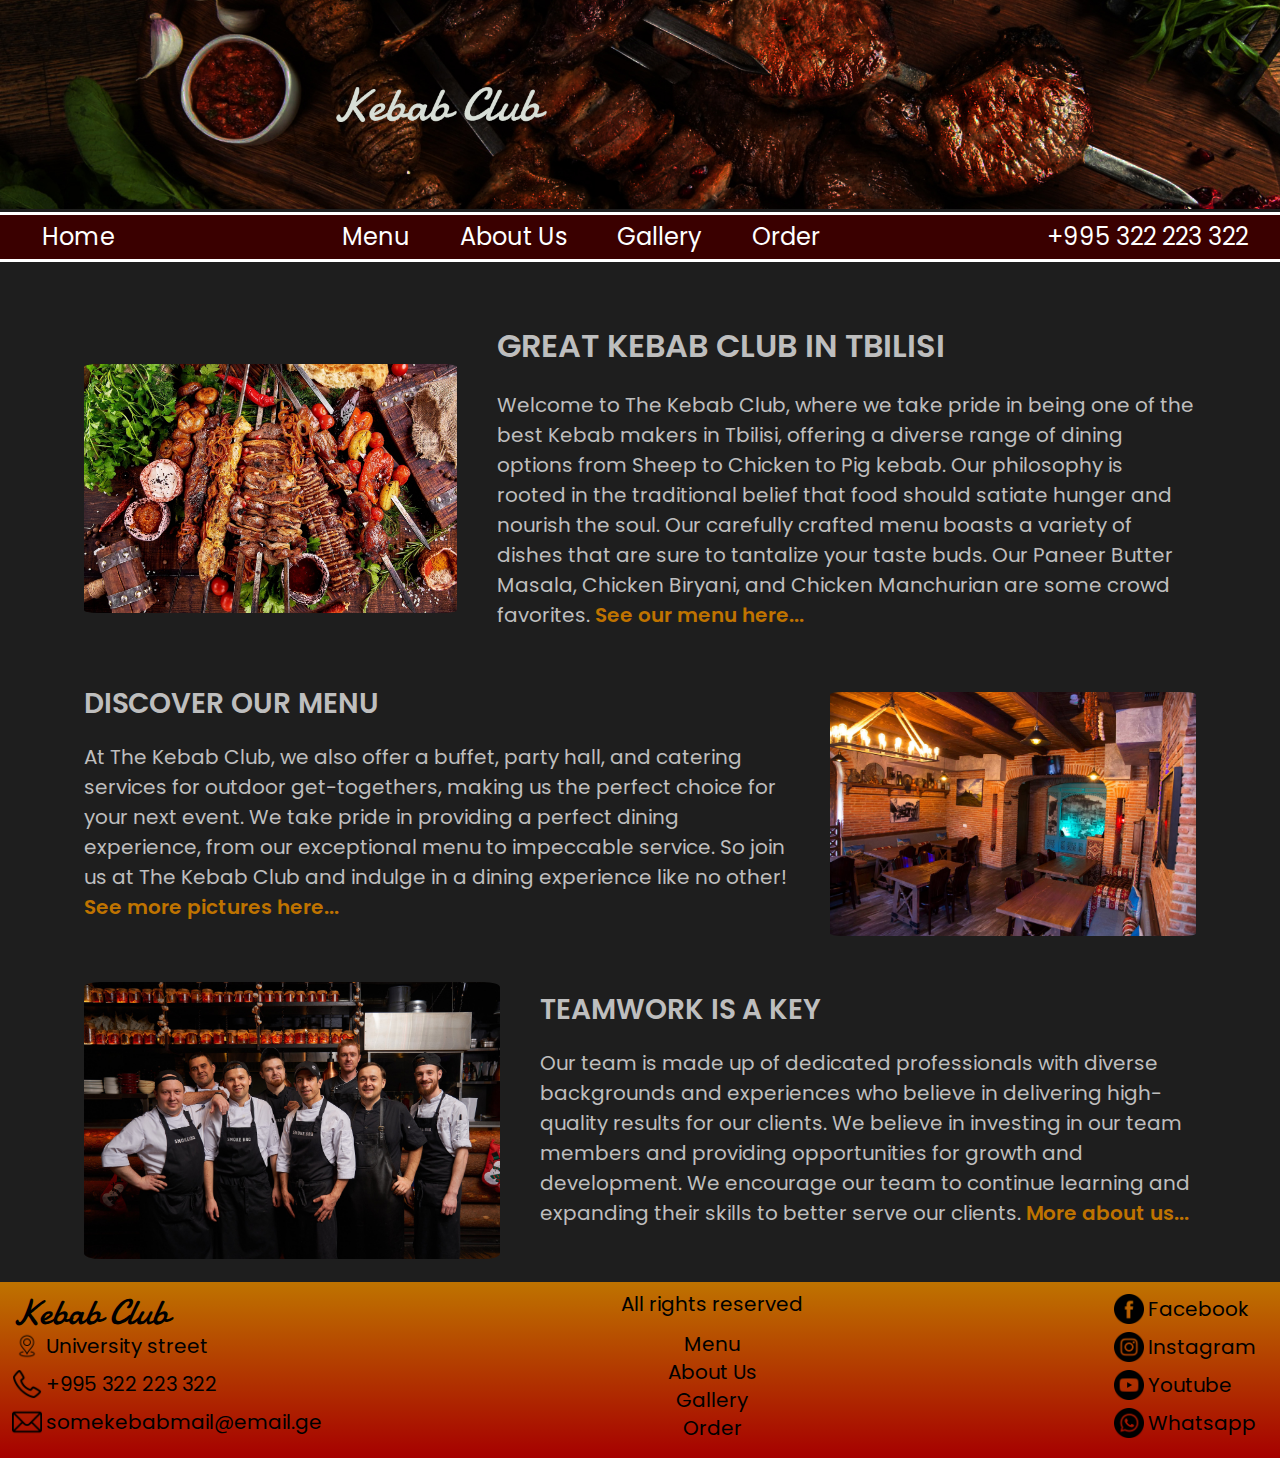
<file: index.html>
<!DOCTYPE html>
<html lang="en">

<head>
	<meta charset="UTF-8">
	<meta http-equiv="X-UA-Compatible" content="IE=edge">
	<meta name="viewport" content="width=device-width, initial-scale=1.0">
	<meta name="keyword" content="Kebab Club, kebab, food, meat food">
	<meta name="description" content="Main page of kebab club">
	<meta name="author" content="Anri Akopiani">
	<link rel="stylesheet" href="styles/index.css">
	<link rel="shortcut icon" href="img/favicon.ico" type="image/x-icon">
	<title>Kebab Club</title>
</head>

<body>

	<header class="header">
		<img class="header__image" src="img/kebab_background.jpg" alt="kebab background">
		<div class="placeHolder" id="placeHolder">

		</div>
		<nav class="navigation" id="navigation">
			<div class="navigation__list">
				<a href="index.html">Home</a>
			</div>
			<div class="navigation__list">
				<a href="menu.html"> Menu </a>
				<a href="about.html"> About Us </a>
				<a href="gallery.html"> Gallery </a>
				<a href="order.html"> Order </a>
			</div>


			<div class="navigation__list">
				<a href="tel:+995322223322">+995 322 223 322 </a>

			</div>
		</nav>
	</header>


	<main class="index-main">

		<article class="index-main__article">
			<div class="index-main__article__image">
				<img src="img/kebab_2.jpg" alt="kebab image">
			</div>
			<div class="index-main__article__text">
				<h1>GREAT KEBAB CLUB IN TBILISI</h1>
				<p>
					Welcome to The Kebab Club, where we take pride in being one of the best Kebab makers in Tbilisi,
					offering a diverse range of dining options from Sheep to Chicken to Pig kebab. Our philosophy is
					rooted in the traditional belief that food should satiate hunger and nourish the soul. Our
					carefully
					crafted menu boasts a variety of dishes that are sure to tantalize your taste buds. Our Paneer
					Butter Masala, Chicken Biryani, and Chicken Manchurian are some crowd favorites. <span><a class="inline-link" href="menu.html"> See our menu here...</a></span>
				</p>
			</div>

		</article>

		<article class="index-main__article">
			<div class="index-main__article__text">
				<h2>DISCOVER OUR MENU</h2>
				<p>At The Kebab Club, we also offer a buffet, party hall, and catering services for outdoor
					get-togethers, making us the perfect choice for your next event. We take pride in providing a
					perfect dining experience, from our exceptional menu to impeccable service. So join us at The
					Kebab
					Club and indulge in a dining experience like no other! <span><a href="gallery.html"
						class="inline-link">See more pictures here...</a></span>
				</p>
			</div>
			<div class="index-main__article__image">
				<img src="img/restaurant_2.jpg" alt="restaurant image">
			</div>
		</article>

		<article class="index-main__article">
			<div class="index-main__article__image">
				<img src="img/team.jpg" alt="restaurant team photo">
			</div>

			<div class="index-main__article__text">
				<h2>TEAMWORK IS A KEY</h2>
				<p>Our team is made up of dedicated professionals with diverse backgrounds and experiences who
					believe
					in delivering high-quality results for our clients. We believe in investing in our team members
					and
					providing opportunities for growth and development. We encourage our team to continue learning
					and
					expanding their skills to better serve our clients.
					<span><a href="about.html"
						class="inline-link">More about us...</a></span>
			</div>
		</article>
		</div>
	</main>
	<footer class="footer">
		<div class="footer__wrap1">
			<div class="footer__logo">
				Kebab Club
			</div>
			<a href="https://maps.app.goo.gl/VH3PdunoboBrHQHM9">
				<img src="img/location.png" alt="location image">
				<p>University street</p>
			</a>
			<a href="tel:+995322223322">
				<img src="img/phone-call.png" alt="phone call">
				<p>+995 322 223 322</p>
			</a>
			<a href="mailto:@somekebabmail@email.ge">
				<img src="img/mail.png" alt="mail icon">
				<p>somekebabmail@email.ge</p>
			</a>
		</div>
		<div class="footer__wrap2">
			<p class="footer__text">All rights reserved</p>
			<a href="menu.html"> Menu </a>
			<a href="about.html"> About Us </a>
			<a href="gallery.html"> Gallery </a>
			<a href="order.html"> Order </a>

		</div>
		<div class="footer__wrap3">
			<a href="#">
				<img src="img/facebook.png" alt="facebook image">
				<p>Facebook</p>
			</a>
			<a href="#">
				<img src="img/instagram.png" alt="instagram image">
				<p>Instagram</p>
			</a>
			<a href="#">
				<img src="img/youtube.png" alt="youtube image">
				<p>Youtube</p>
			</a>
			<a href="#">
				<img src="img/whatsapp.png" alt="whatsapp image">
				<p>Whatsapp</p>
			</a>
		</div>

		</div>

	</footer>
	<script src="js/navigation.js"></script>
</body>

</html>
</file>
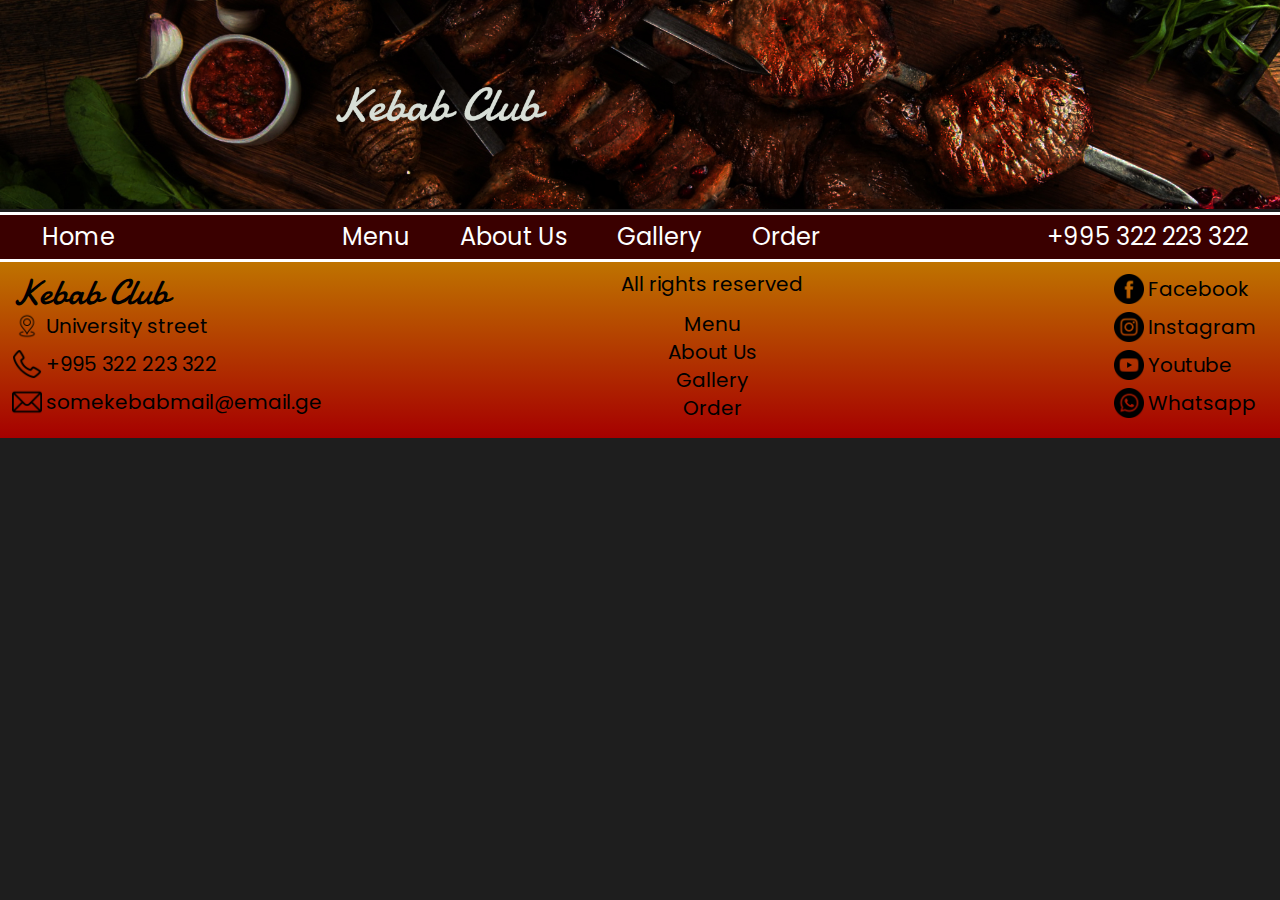
<file: about.html>
<!DOCTYPE html>
<html lang="en">

<head>
	<meta charset="UTF-8">
	<meta http-equiv="X-UA-Compatible" content="IE=edge">
	<meta name="viewport" content="width=device-width, initial-scale=1.0">
	<meta name="keyword" content="Kebab Club, kebab, food, meat food">
	<meta name="description" content="Main page of kebab club">
	<meta name="author" content="Anri Akopiani">
	<link rel="stylesheet" href="styles/index.css">
	<link rel="shortcut icon" href="img/favicon.ico" type="image/x-icon">
	<title>Kebab Club</title>
</head>

<body>

	<header class="header">
		<img class="header__image" src="img/kebab_background.jpg" alt="kebab background">
		<div class="placeHolder" id="placeHolder">

		</div>
		<nav class="navigation" id="navigation">
			<div class="navigation__list">
				<a href="index.html">Home</a>
			</div>
			<div class="navigation__list">
				<a href="menu.html"> Menu </a>
				<a href="about.html"> About Us </a>
				<a href="gallery.html"> Gallery </a>
				<a href="order.html"> Order </a>
			</div>
	
	
			<div class="navigation__list">
				<a href="tel:+995322223322">+995 322 223 322 </a>
	
			</div>
		</nav>
	</header>
	<footer class="footer">
		<div class="footer__wrap1">
			<div class="footer__logo">
				Kebab Club
			</div>
			<a href="https://maps.app.goo.gl/VH3PdunoboBrHQHM9">
				<img src="img/location.png" alt="location image">
				<p>University street</p>
			</a>
			<a href="tel:+995322223322">
				<img src="img/phone-call.png" alt="phone call">
				<p>+995 322 223 322</p>
			</a>
			<a href="mailto:@somekebabmail@email.ge">
				<img src="img/mail.png" alt="mail icon">
				<p>somekebabmail@email.ge</p>
			</a>
		</div>
		<div class="footer__wrap2">
			<p class="footer__text">All rights reserved</p>
			<a href="menu.html"> Menu </a>
			<a href="about.html"> About Us </a>

			<a href="gallery.html"> Gallery </a>
			<a href="order.html"> Order </a>

		</div>
		<div class="footer__wrap3">
			<a href="#">
				<img src="img/facebook.png" alt="facebook image">
				<p>Facebook</p>
			</a>
			<a href="#">
				<img src="img/instagram.png" alt="instagram image">
				<p>Instagram</p>
			</a>
			<a href="#">
				<img src="img/youtube.png" alt="youtube image">
				<p>Youtube</p>
			</a>
			<a href="#">
				<img src="img/whatsapp.png" alt="whatsapp image">
				<p>Whatsapp</p>
			</a>
		</div>

		</div>

	</footer>
	<script src="js/navigation.js"></script>
</body>

</html>
</file>
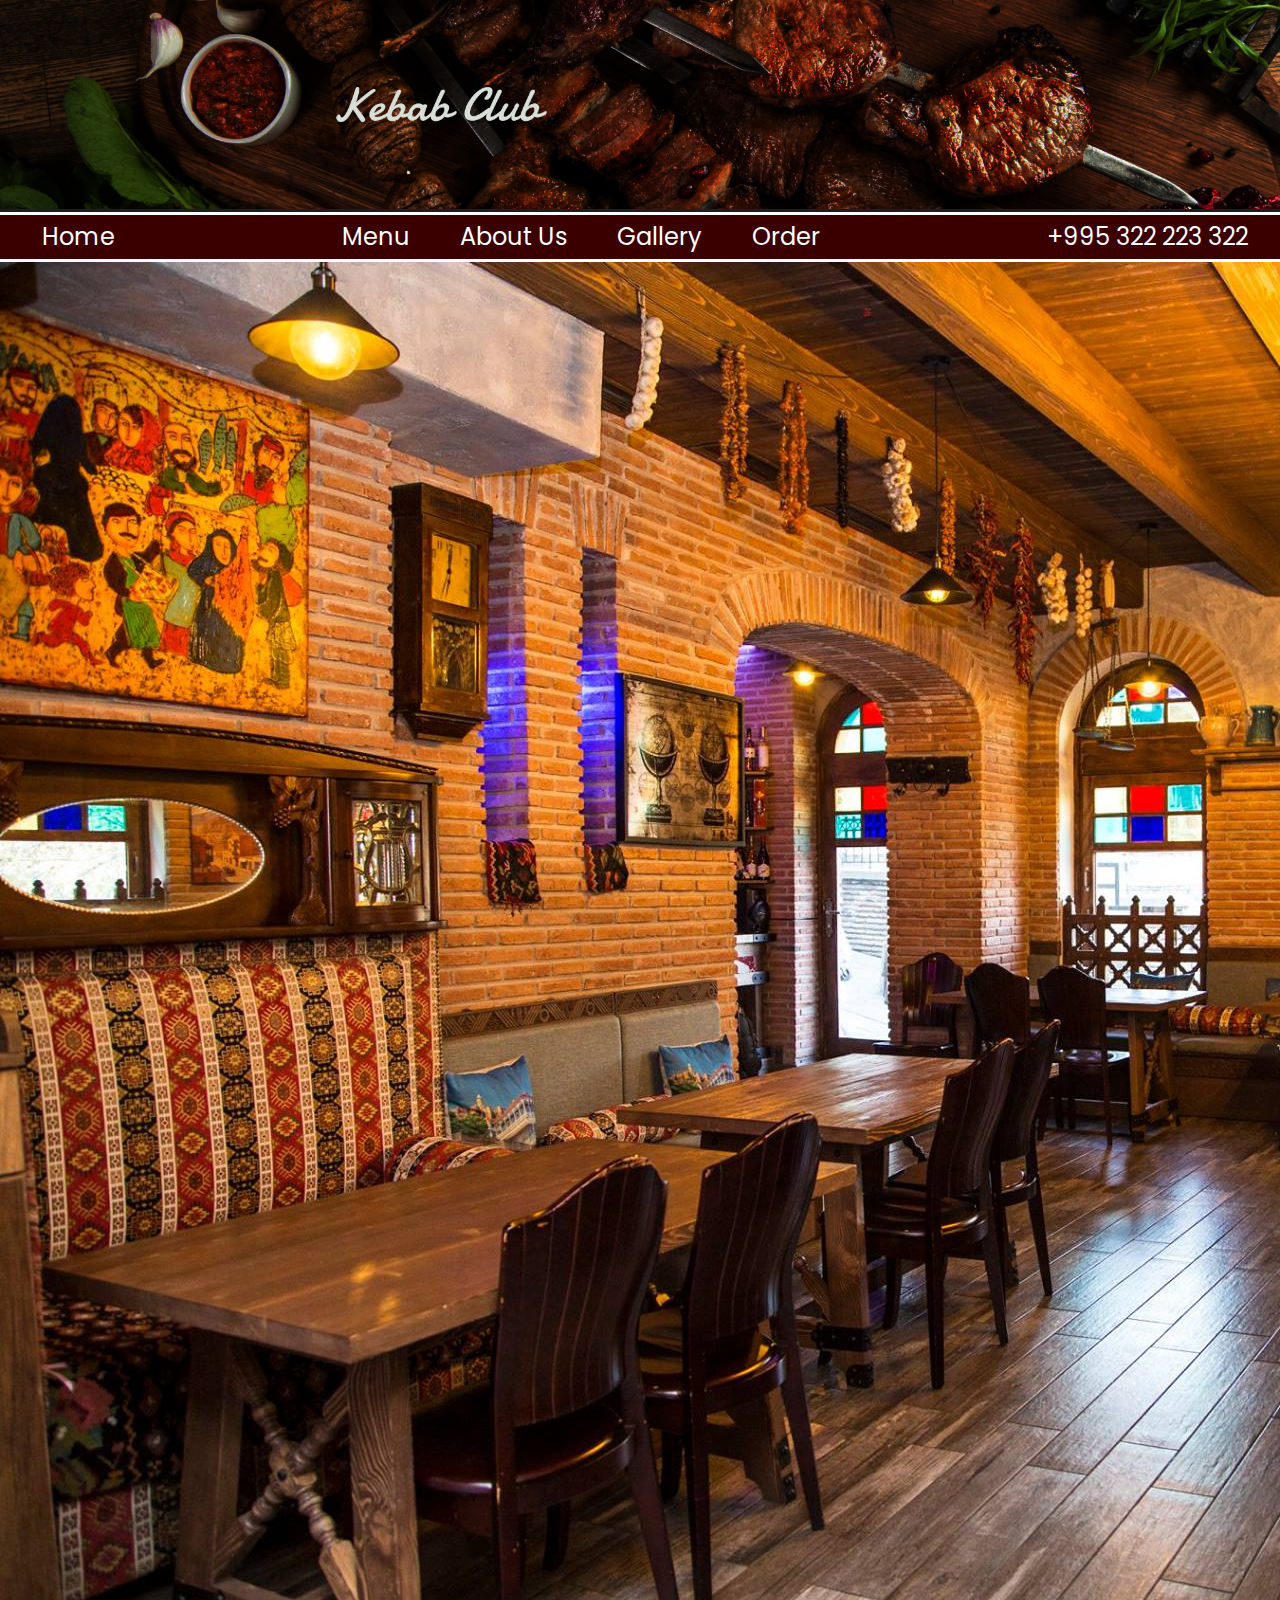
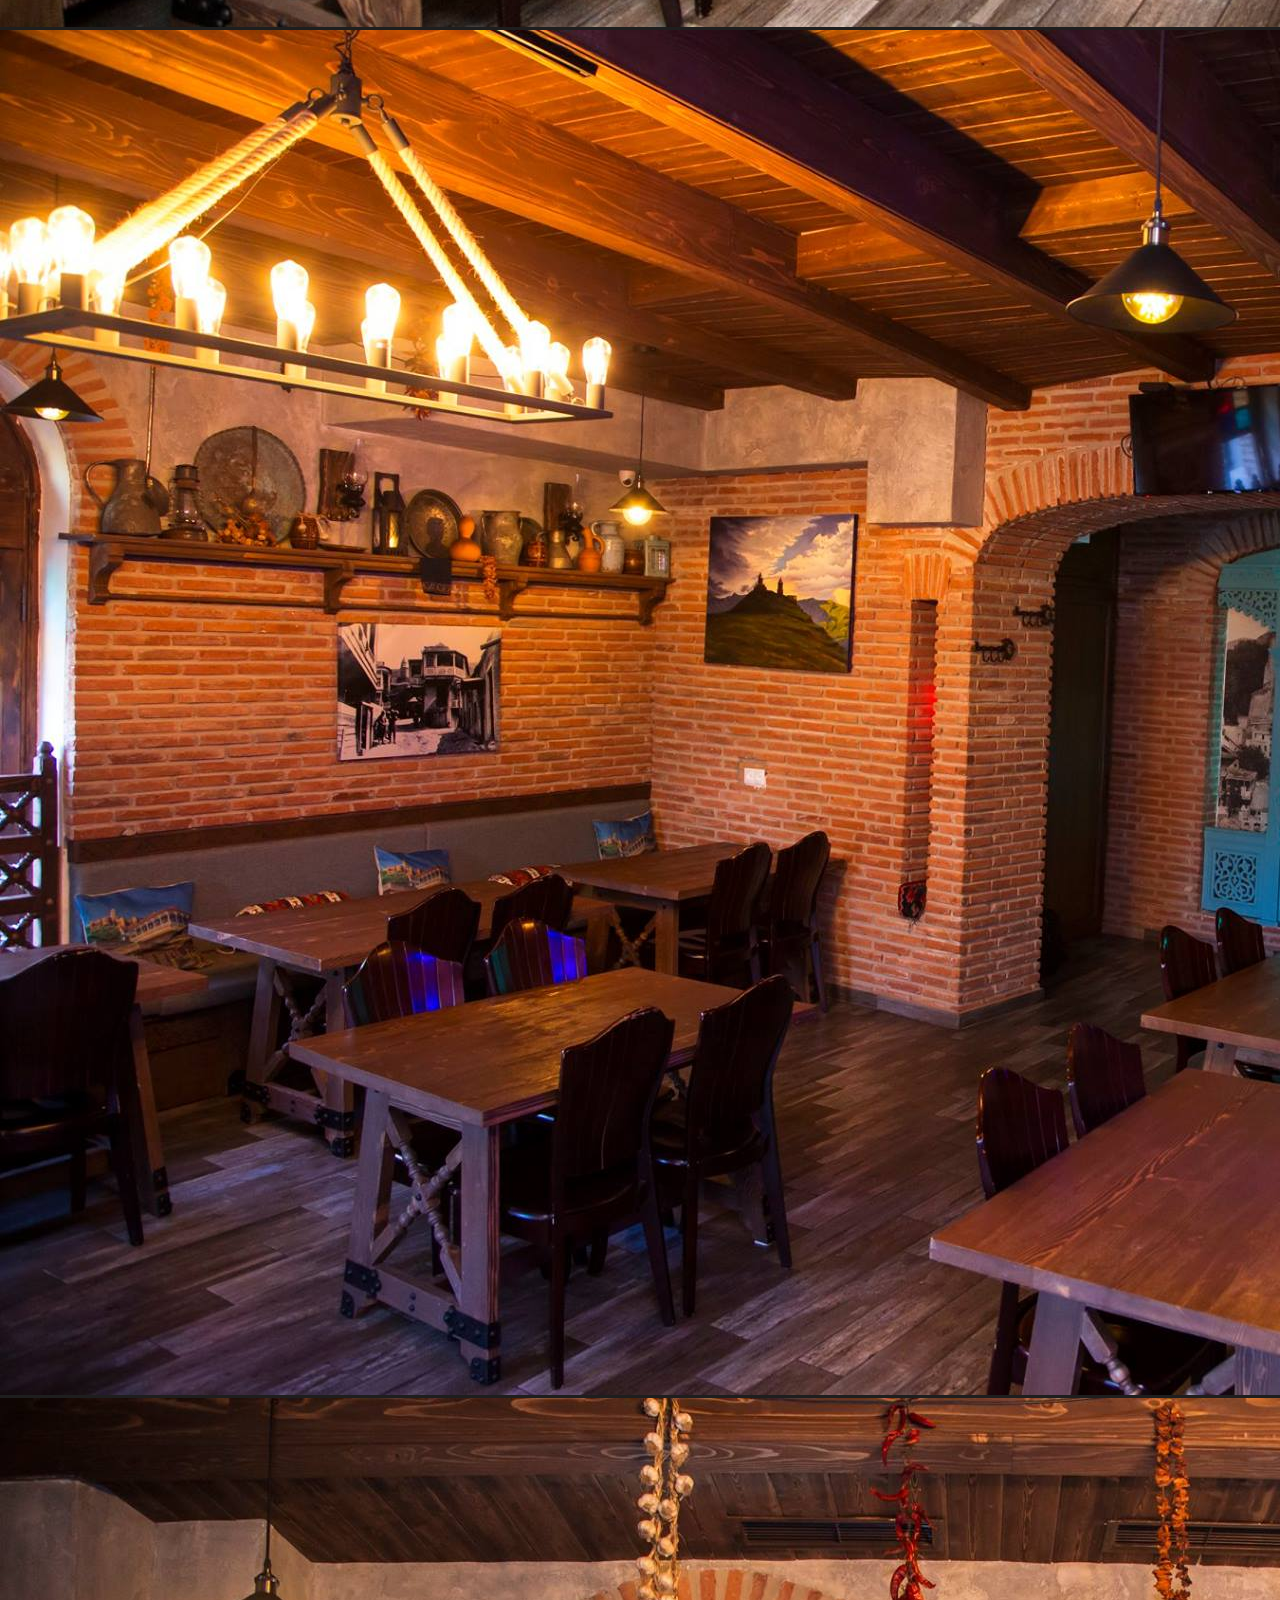
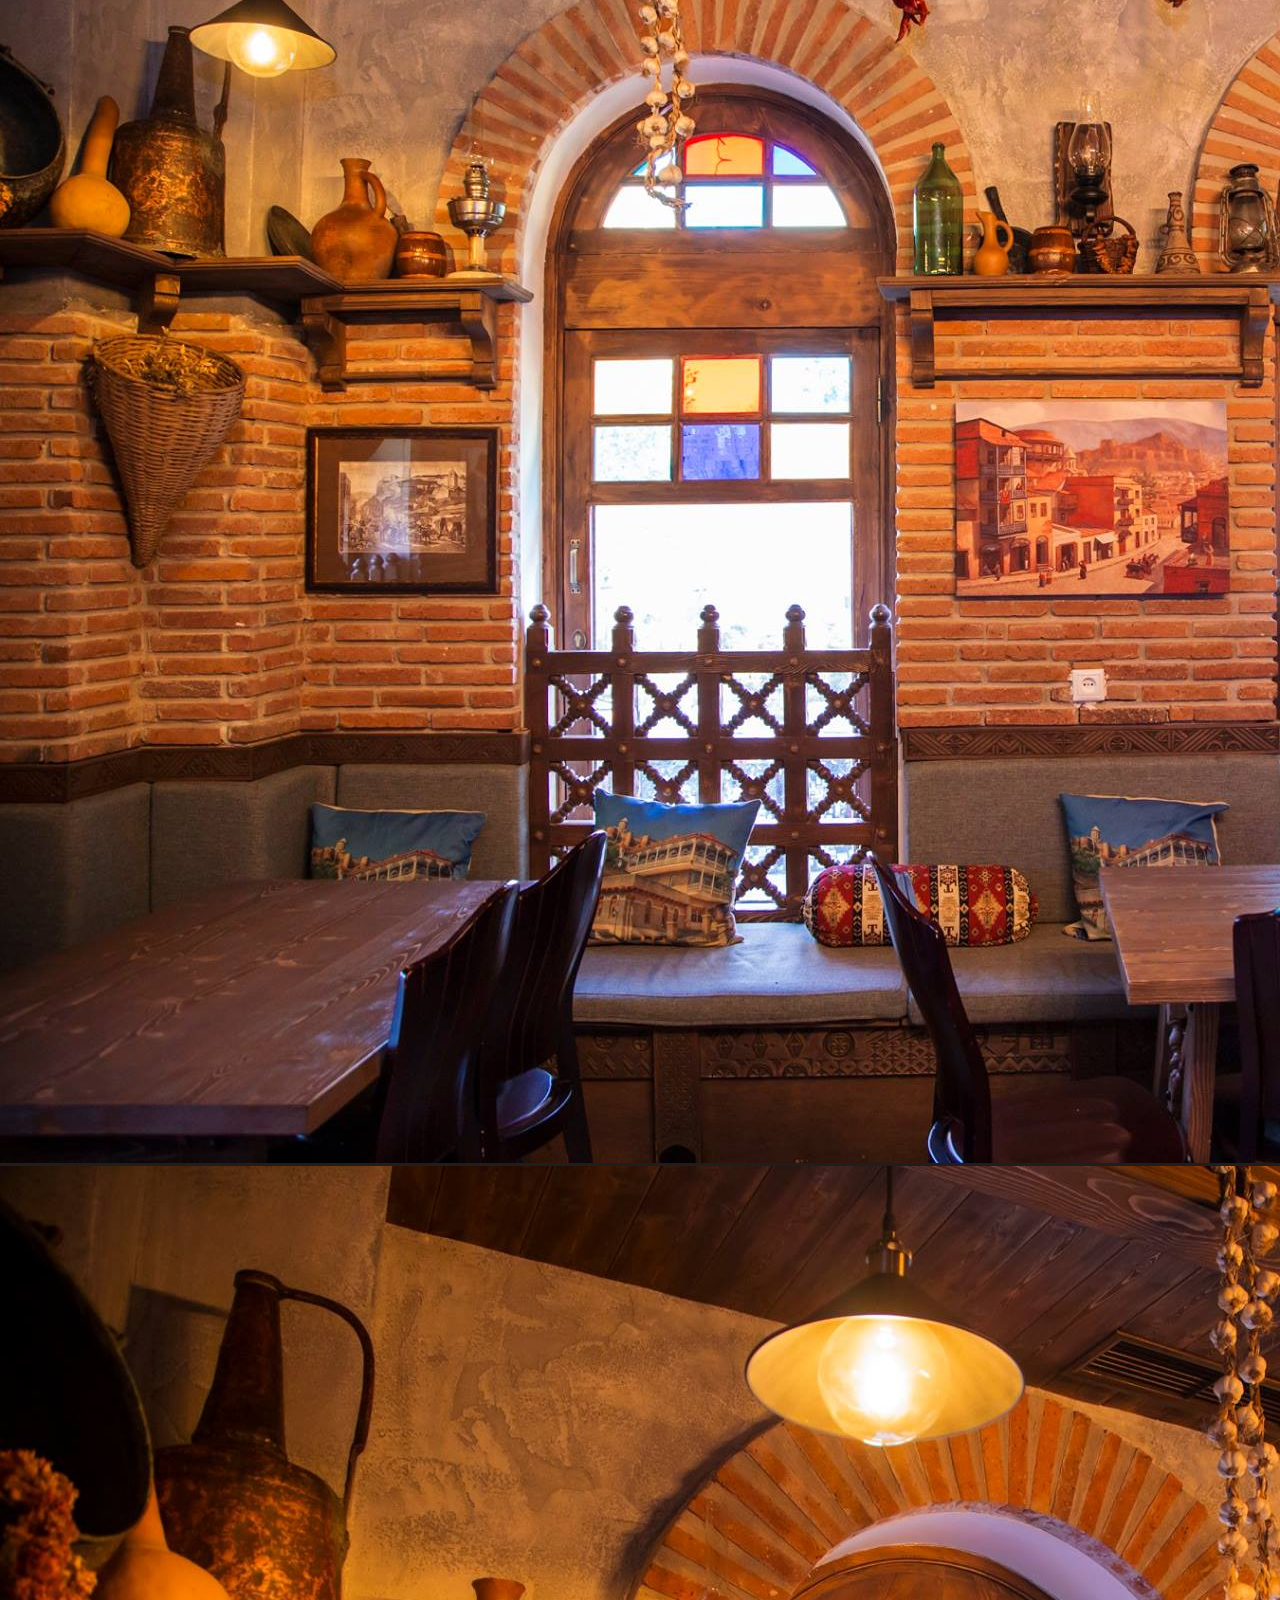
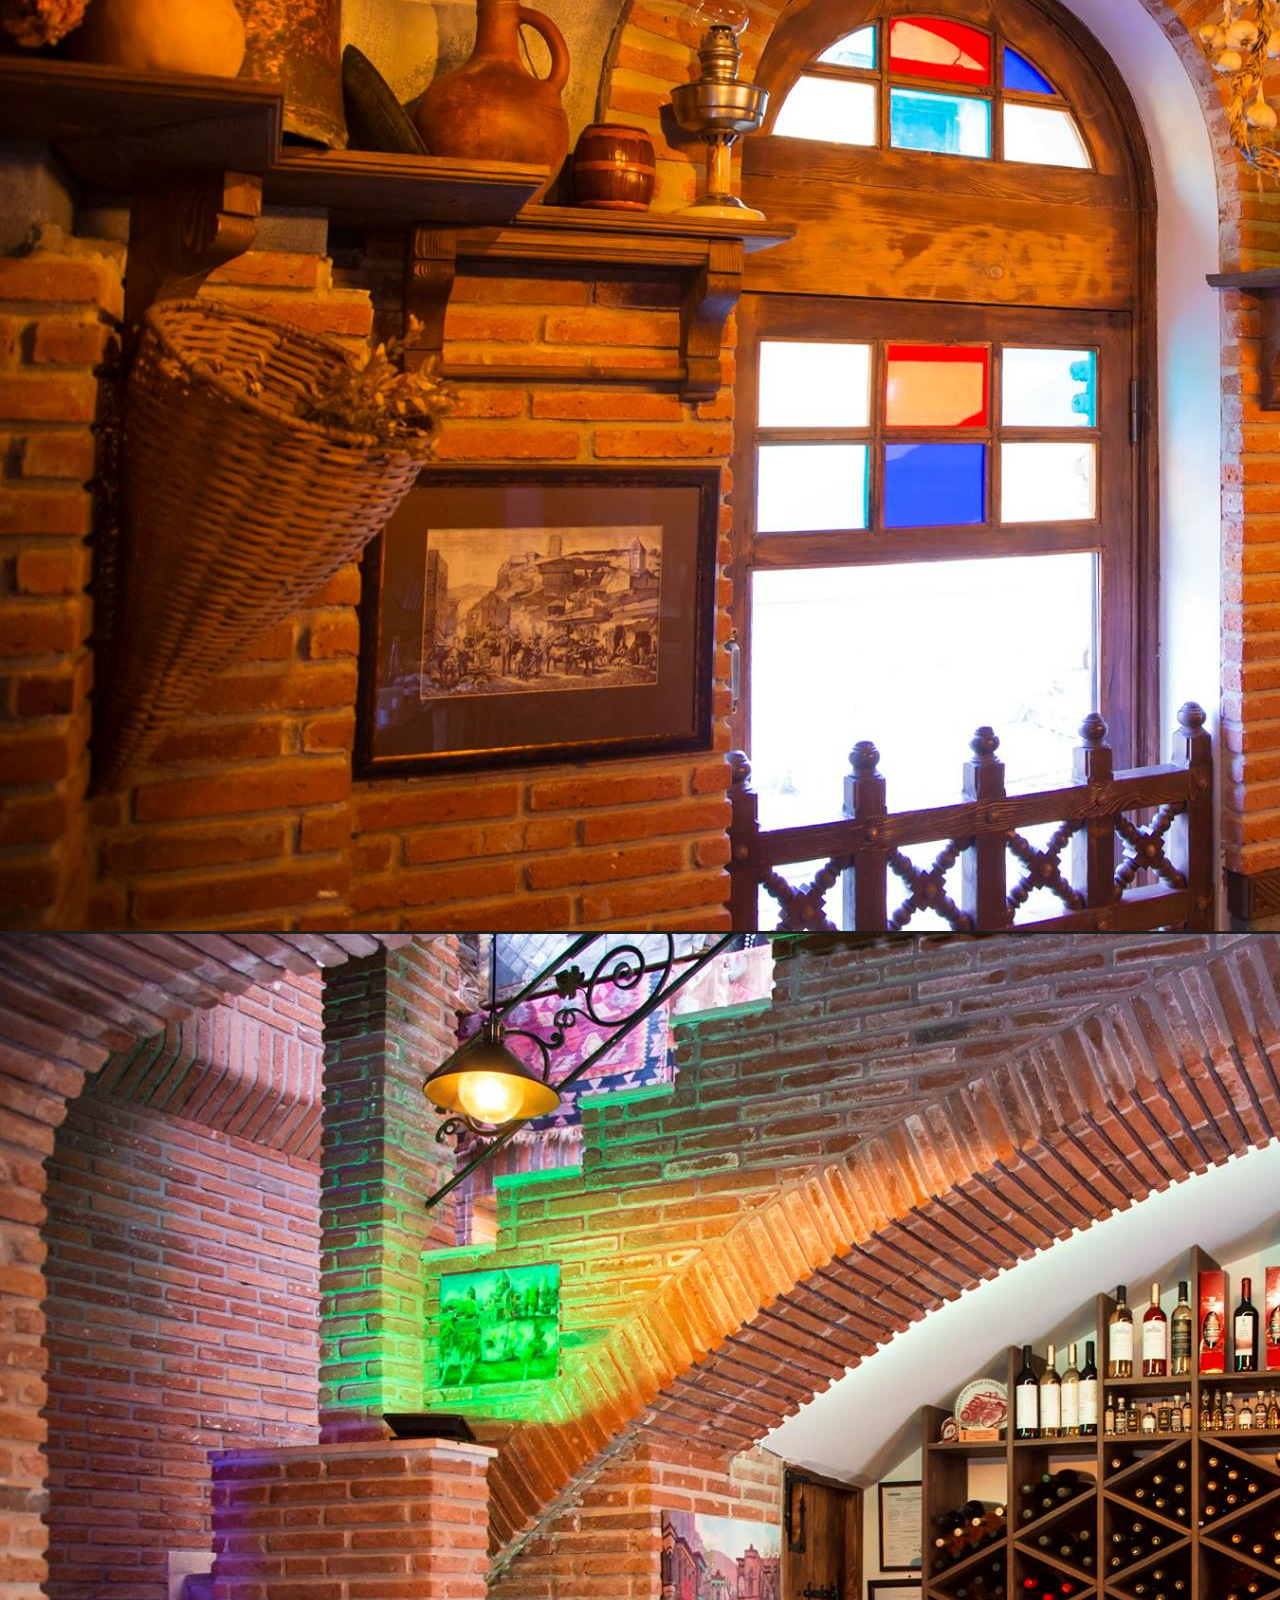
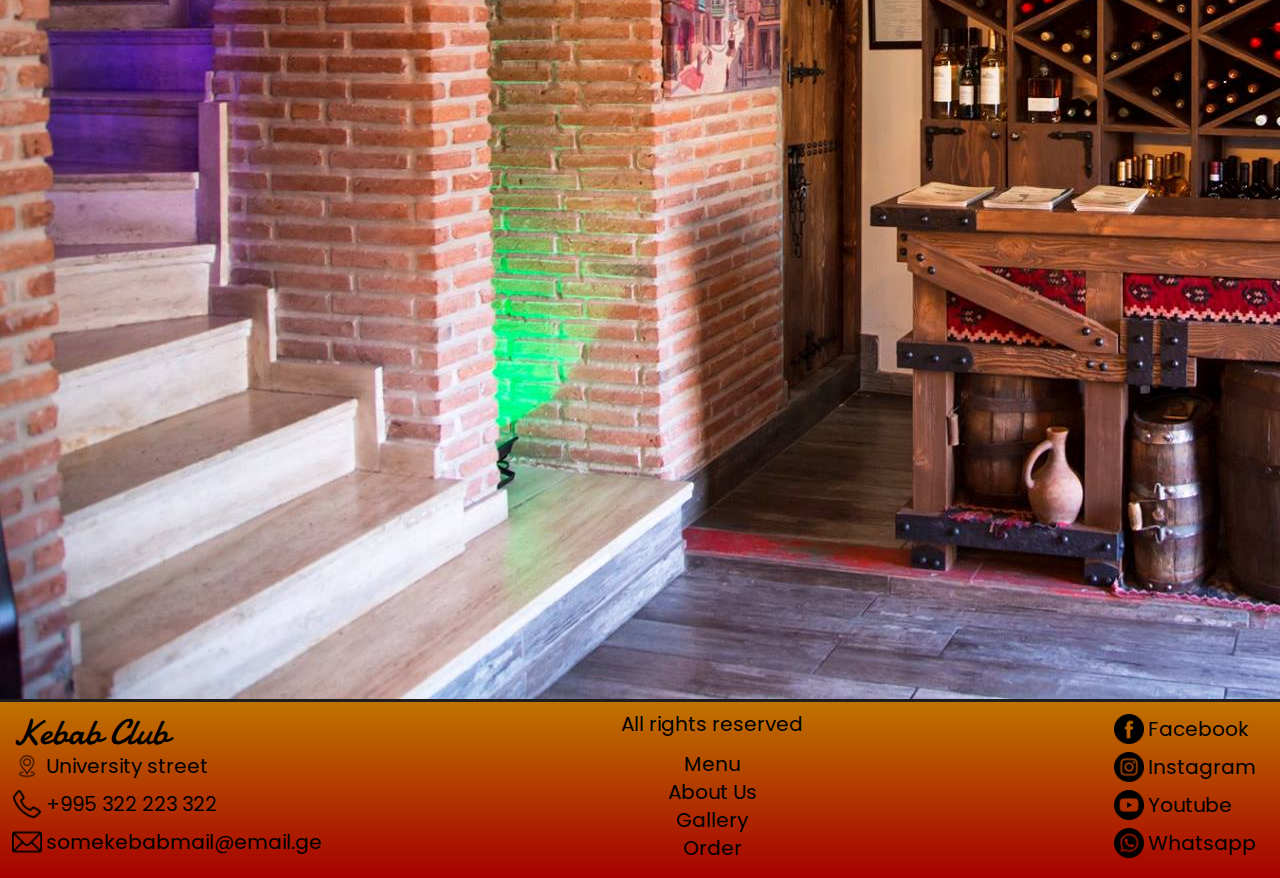
<file: gallery.html>
<!DOCTYPE html>
<html lang="en">

<head>
	<meta charset="UTF-8">
	<meta http-equiv="X-UA-Compatible" content="IE=edge">
	<meta name="viewport" content="width=device-width, initial-scale=1.0">
	<meta name="keyword" content="Kebab Club, kebab, food, meat food">
	<meta name="description" content="Main page of kebab club">
	<meta name="author" content="Anri Akopiani">
	<link rel="stylesheet" href="styles/index.css">
	<link rel="shortcut icon" href="img/favicon.ico" type="image/x-icon">
	<title>Kebab Club</title>
</head>

<body>

	<header class="header">
		<img class="header__image" src="img/kebab_background.jpg" alt="kebab background">
		<div class="placeHolder" id="placeHolder">

		</div>
		<nav class="navigation" id="navigation">
			<div class="navigation__list">
				<a href="index.html">Home</a>
			</div>
			<div class="navigation__list">
				<a href="menu.html"> Menu </a>
				<a href="about.html"> About Us </a>
				<a href="gallery.html"> Gallery </a>
				<a href="order.html"> Order </a>
			</div>
	
	
			<div class="navigation__list">
				<a href="tel:+995322223322">+995 322 223 322 </a>
	
			</div>
		</nav>
	</header>

<main class="gallery_main">
	<div class="gallery">
		<div class="gallery">

			<a href="img/restaurant_1.jpg" data-lightbox="gallery">
				<img src="img/restaurant_1.jpg" alt="Image 2">
			</a>
			<a href="img/restaurant_2.jpg" data-lightbox="gallery">
				<img src="img/restaurant_2.jpg" alt="Image 3">
			</a>
			<a href="img/restaurant_3.jpg" data-lightbox="gallery">
				<img src="img/restaurant_3.jpg" alt="Image 4">
			</a>
			<a href="img/restaurant_4.jpg" data-lightbox="gallery">
				<img src="img/restaurant_4.jpg" alt="Image 5">
			</a>
			<a href="img/restaurant_5.jpg" data-lightbox="gallery">
				<img src="img/restaurant_5.jpg" alt="Image 6">
			</a>
		</div>
</main>
<footer class="footer">
	<div class="footer__wrap1">
		<div class="footer__logo">
			Kebab Club
		</div>
		<a href="https://maps.app.goo.gl/VH3PdunoboBrHQHM9">
			<img src="img/location.png" alt="location image">
			<p>University street</p>
		</a>
		<a href="tel:+995322223322">
			<img src="img/phone-call.png" alt="phone call">
			<p>+995 322 223 322</p>
		</a>
		<a href="mailto:@somekebabmail@email.ge">
			<img src="img/mail.png" alt="mail icon">
			<p>somekebabmail@email.ge</p>
		</a>
	</div>
	<div class="footer__wrap2">
		<p class="footer__text">All rights reserved</p>
		<a href="menu.html"> Menu </a>
		<a href="about.html"> About Us </a>

		<a href="gallery.html"> Gallery </a>
		<a href="order.html"> Order </a>

	</div>
	<div class="footer__wrap3">
		<a href="#">
			<img src="img/facebook.png" alt="facebook image">
			<p>Facebook</p>
		</a>
		<a href="#">
			<img src="img/instagram.png" alt="instagram image">
			<p>Instagram</p>
		</a>
		<a href="#">
			<img src="img/youtube.png" alt="youtube image">
			<p>Youtube</p>
		</a>
		<a href="#">
			<img src="img/whatsapp.png" alt="whatsapp image">
			<p>Whatsapp</p>
		</a>
	</div>

	</div>

</footer>
<script src="js/navigation.js"></script>
</body>

</html>
</file>
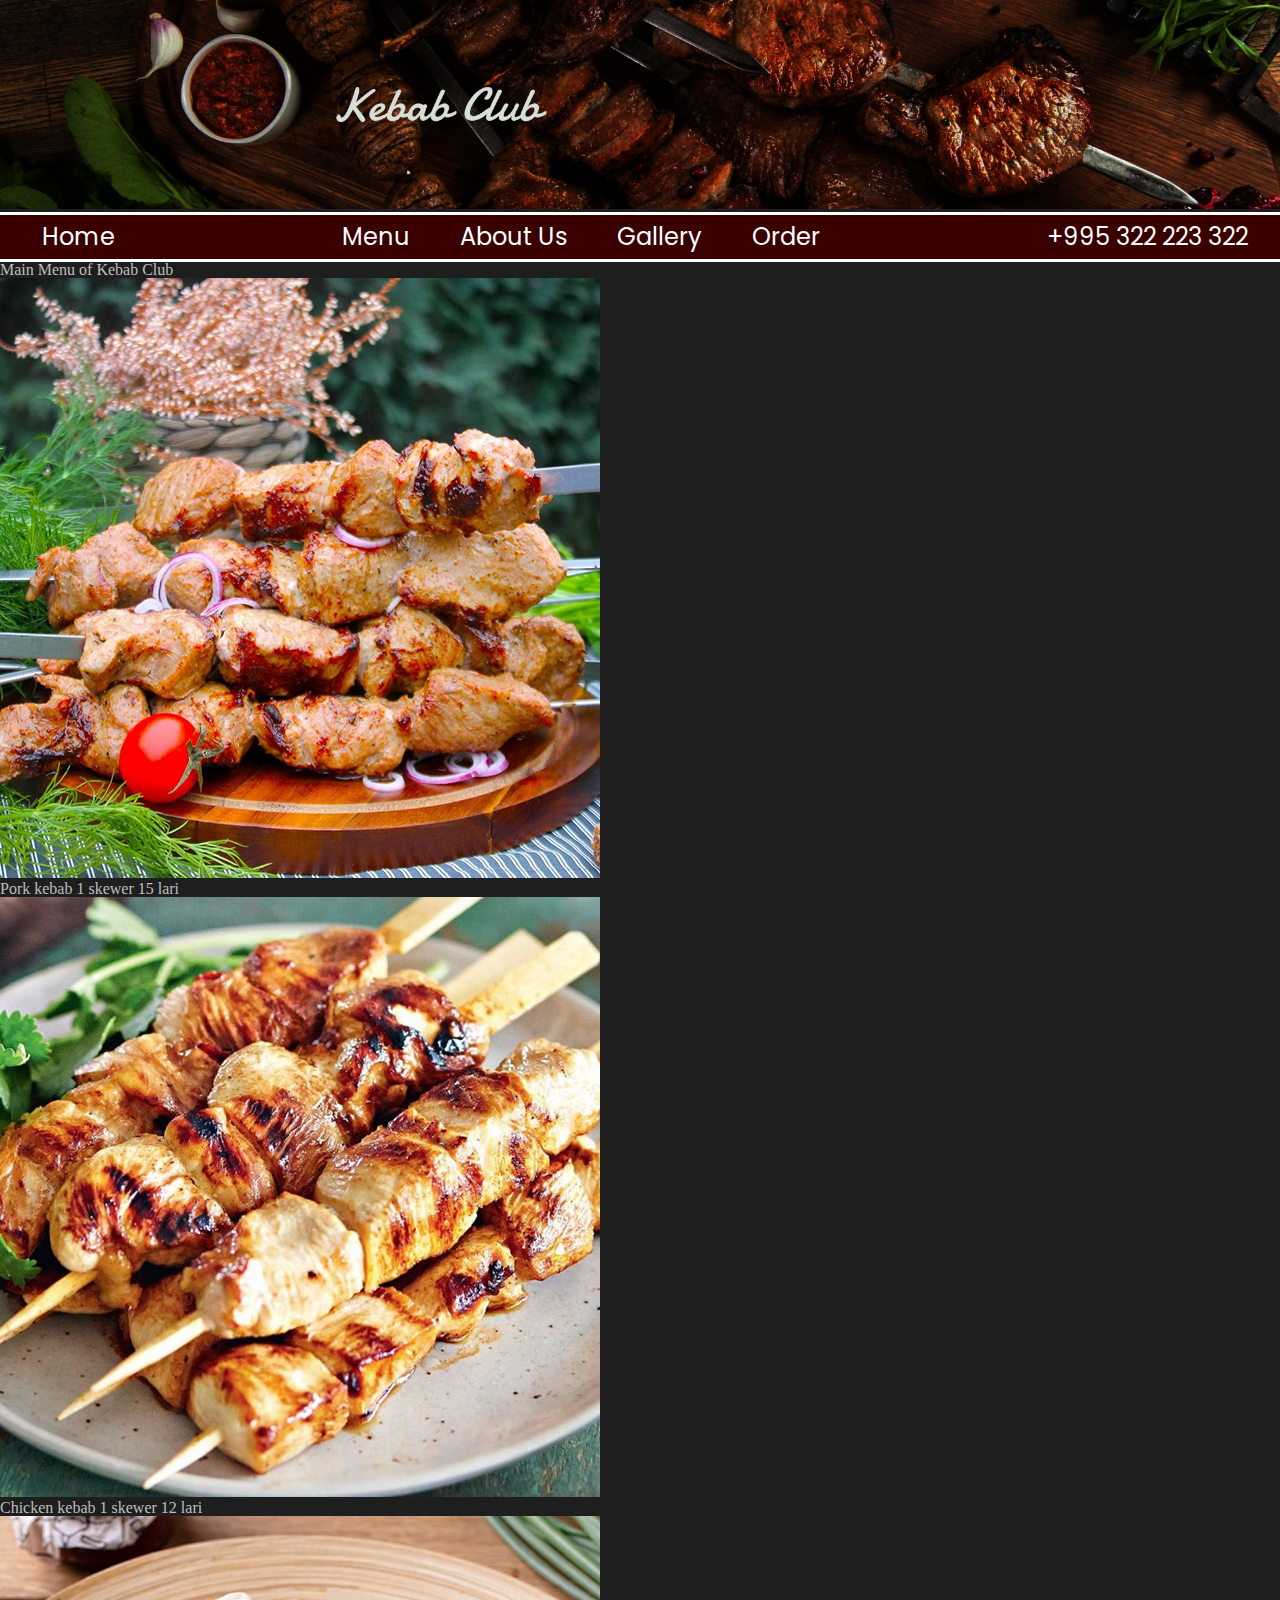
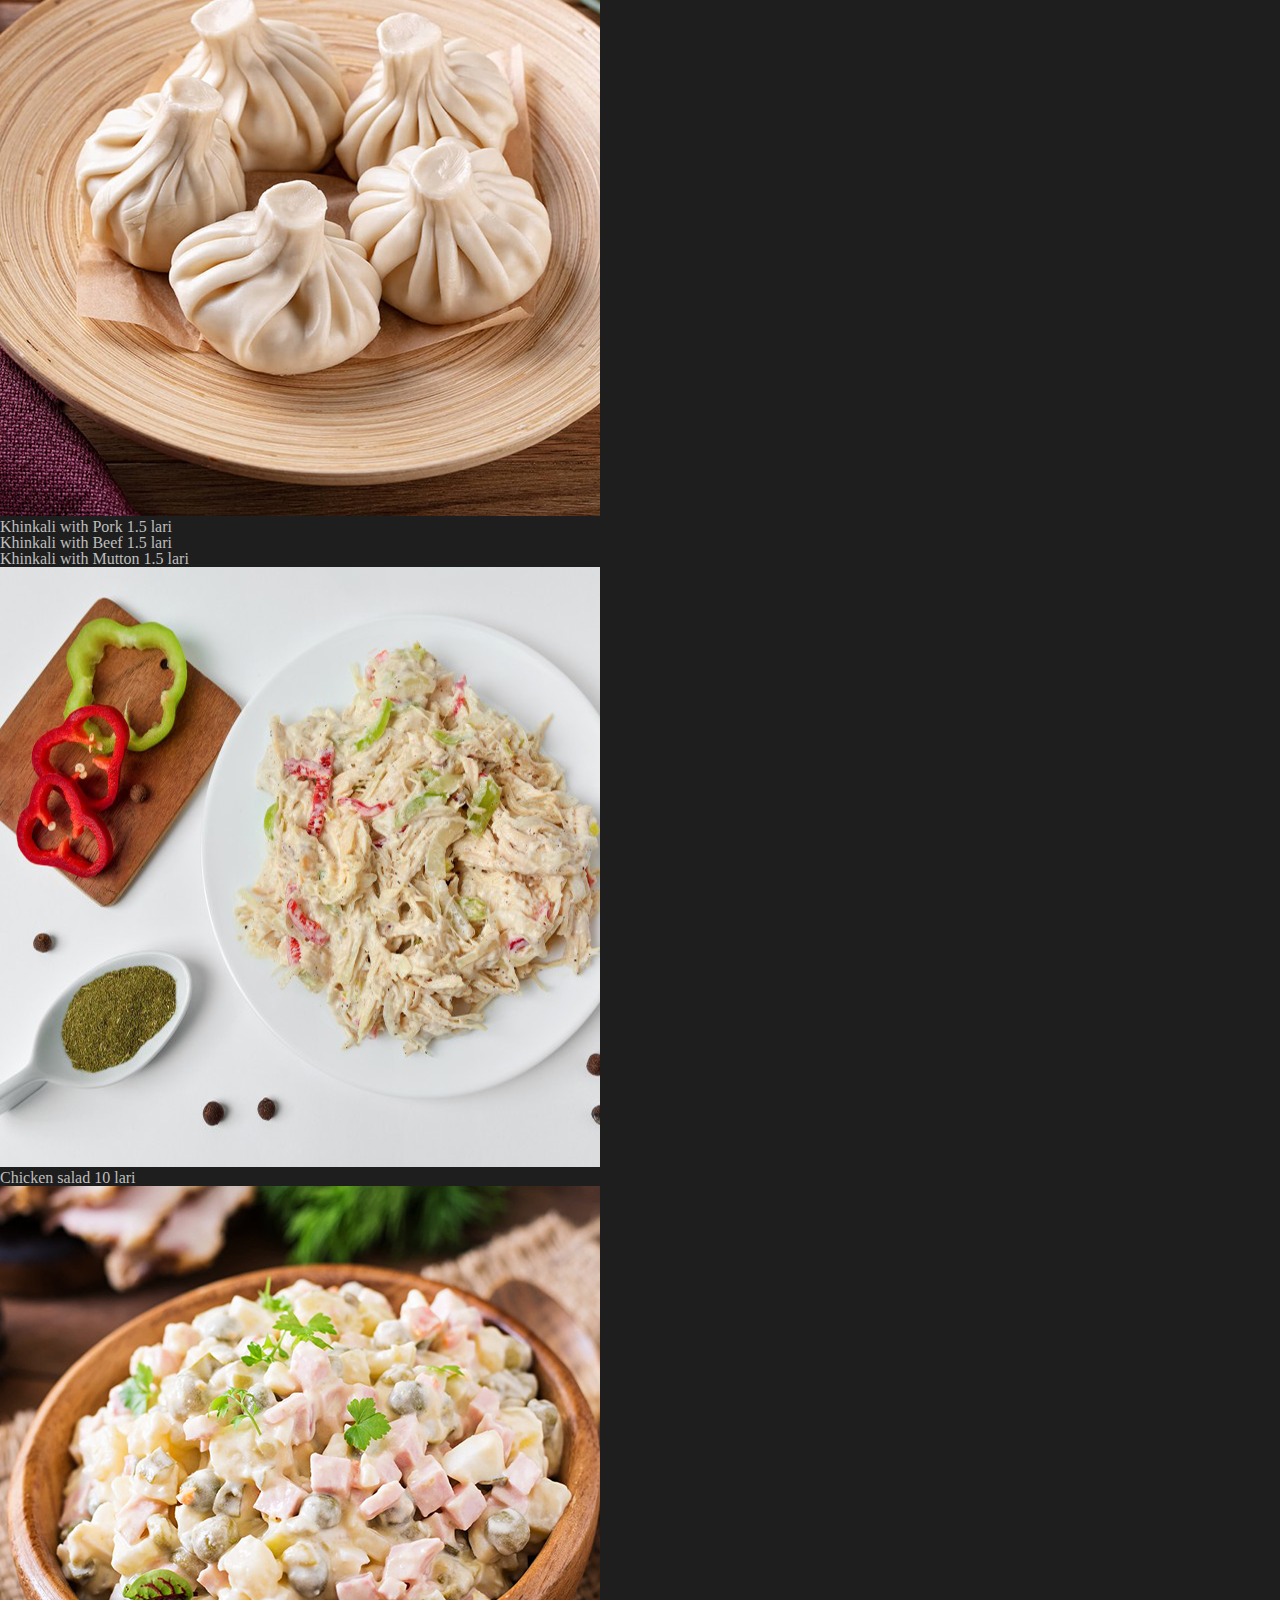
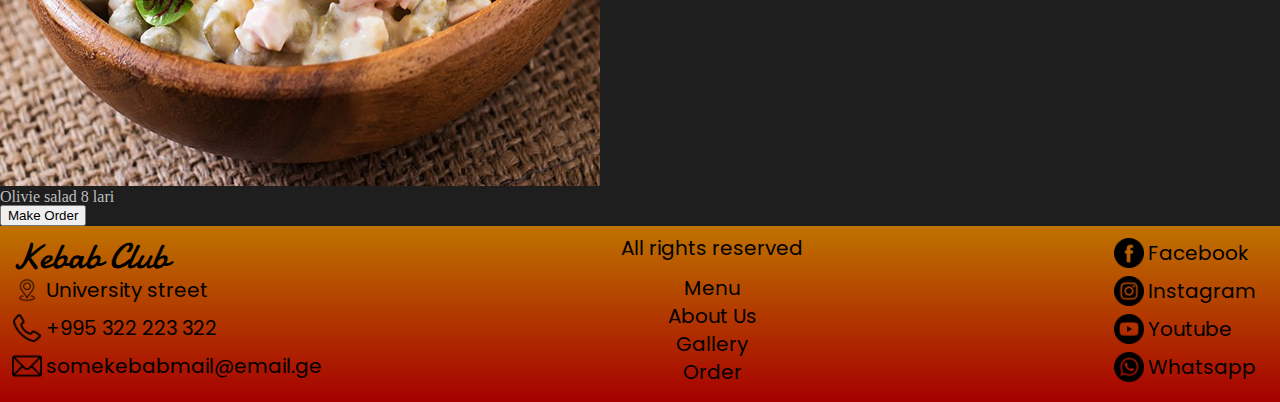
<file: menu.html>
<!DOCTYPE html>
<html lang="en">

<head>
	<meta charset="UTF-8">
	<meta http-equiv="X-UA-Compatible" content="IE=edge">
	<meta name="viewport" content="width=device-width, initial-scale=1.0">
	<meta name="keyword" content="Kebab Club, kebab, food, meat food">
	<meta name="description" content="Main page of kebab club">
	<meta name="author" content="Anri Akopiani">
	<link rel="stylesheet" href="styles/index.css">
	<link rel="shortcut icon" href="img/favicon.ico" type="image/x-icon">
	<title>Kebab Club</title>
</head>

<body>

	<header class="header">
		<img class="header__image" src="img/kebab_background.jpg" alt="kebab background">
		<div class="placeHolder" id="placeHolder">

		</div>
		<nav class="navigation" id="navigation">
			<div class="navigation__list">
				<a href="index.html">Home</a>
			</div>
			<div class="navigation__list">
				<a href="menu.html"> Menu </a>
				<a href="about.html"> About Us </a>
				<a href="gallery.html"> Gallery </a>
				<a href="order.html"> Order </a>
			</div>


			<div class="navigation__list">
				<a href="tel:+995322223322">+995 322 223 322 </a>

			</div>
		</nav>
	</header>

	<main class="menu_main">
		<h1 class="logo">Main Menu of Kebab Club</h1>
		<main class="order_main">
			<div class="menu_wrapper">
				<article>
					<h2>
						<div class="pig_kebab outside">

							<img src="img/pork_kebab.jpg" alt="pig kebab">
							<p>Pork kebab 1 skewer 15 lari</p>
						</div>
						<div class="chicken_kebab outside">
							<img src="img/chicken_kebab.jpg" alt="chicken kebab">
							<p>Chicken kebab 1 skewer 12 lari</p>
						</div>
						<div class="hinkali outside">
							<img src="img/khinkali.jpg" alt="hinkali">
							<div class="hinkali_type">
								<div class="hinkali_pig">
									<p>Khinkali with Pork 1.5 lari</p>


								</div>
								<div class="hinkali_cow">
									<p>Khinkali with Beef 1.5 lari</p>


								</div>

								<div class="hinkali_sheep">
									<p>Khinkali with Mutton 1.5 lari</p>

								</div>
							</div>

						</div>

						<div class="chicken_salat outside">
							<img src="img/chicken_salad.jpg" alt="chicken salat">
							<p>Chicken salad 10 lari</p>




						</div>

						<div class="olivie_salat outside">
							<img src="img/olivie_salad.jpg" alt="olivie salat">
							<p>Olivie salad 8 lari</p>


						</div>

					</h2>
					<a href="order.html">
						<button class="order_now">
							Make Order
						</button>
					</a>

				</article>

			</div>


		</main>

		<footer class="footer">
			<div class="footer__wrap1">
				<div class="footer__logo">
					Kebab Club
				</div>
				<a href="https://maps.app.goo.gl/VH3PdunoboBrHQHM9">
					<img src="img/location.png" alt="location image">
					<p>University street</p>
				</a>
				<a href="tel:+995322223322">
					<img src="img/phone-call.png" alt="phone call">
					<p>+995 322 223 322</p>
				</a>
				<a href="mailto:@somekebabmail@email.ge">
					<img src="img/mail.png" alt="mail icon">
					<p>somekebabmail@email.ge</p>
				</a>
			</div>
			<div class="footer__wrap2">
				<p class="footer__text">All rights reserved</p>
				<a href="menu.html"> Menu </a>
				<a href="about.html"> About Us </a>

				<a href="gallery.html"> Gallery </a>
				<a href="order.html"> Order </a>

			</div>
			<div class="footer__wrap3">
				<a href="#">
					<img src="img/facebook.png" alt="facebook image">
					<p>Facebook</p>
				</a>
				<a href="#">
					<img src="img/instagram.png" alt="instagram image">
					<p>Instagram</p>
				</a>
				<a href="#">
					<img src="img/youtube.png" alt="youtube image">
					<p>Youtube</p>
				</a>
				<a href="#">
					<img src="img/whatsapp.png" alt="whatsapp image">
					<p>Whatsapp</p>
				</a>
			</div>

			</div>

		</footer>
		<script src="js/navigation.js"></script>
</body>

</html>
</file>
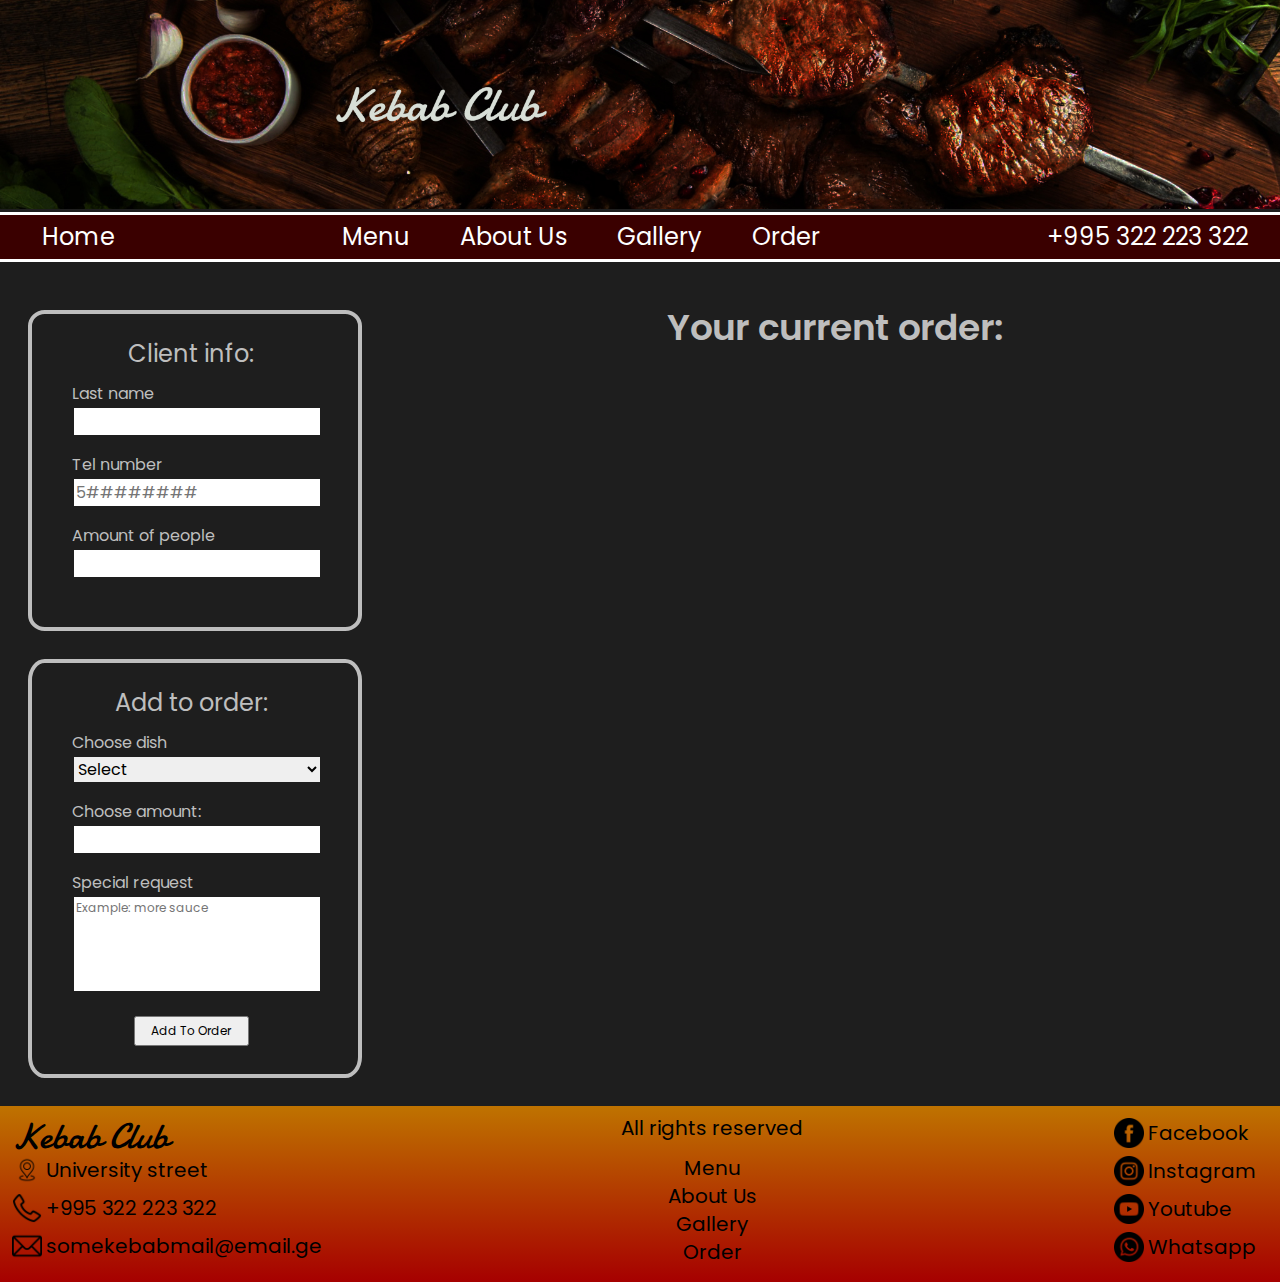
<file: order.html>
<!DOCTYPE html>
<html lang="en">

<head>
	<meta charset="UTF-8">
	<meta http-equiv="X-UA-Compatible" content="IE=edge">
	<meta name="viewport" content="width=device-width, initial-scale=1.0">
	<meta name="keyword" content="Kebab Club, kebab, food, meat food">
	<meta name="description" content="Main page of kebab club">
	<meta name="author" content="Anri Akopiani">
	<link rel="stylesheet" href="styles/index.css">
	<link rel="shortcut icon" href="img/favicon.ico" type="image/x-icon">
	<title>Kebab Club</title>
</head>

<body>

	<header class="header">
		<img class="header__image" src="img/kebab_background.jpg" alt="kebab background">
		<div class="placeHolder" id="placeHolder">

		</div>
		<nav class="navigation" id="navigation">
			<div class="navigation__list">
				<a href="index.html">Home</a>
			</div>
			<div class="navigation__list">
				<a href="menu.html"> Menu </a>
				<a href="about.html"> About Us </a>
				<a href="gallery.html"> Gallery </a>
				<a href="order.html"> Order </a>
			</div>


			<div class="navigation__list">
				<a href="tel:+995322223322">+995 322 223 322 </a>

			</div>
		</nav>
	</header>

	<main class="order-main">
		<aside>
			<form name="ClientInfo" id="ClientInfo">
				<fieldset class="order-main__client-info">
					<div class="legend">
						<p> Client info: </p>
					</div>
					<label for="lastName">
						<p>Last name</p>
						<input type="text" id="lastName" maxlength="25">
					</label>
					<label for="telNumber">
						<p>Tel number</p>
						<input type="text" id="telNumber" placeholder="5########" maxlength="9">
					</label>
					<label for="peopleAmount">
						<p>Amount of people</p>
						<input type="text" id="peopleAmount" maxlength="2">

					</label>

				</fieldset>
			</form>
			<form name="AddToOrderForm" id="AddToOrderForm">
				<fieldset class="order-main__order-dish-info">
					<div class="legend">
						<p>Add to order: </p>
					</div>
					<label for="selectDish">
						<p> Choose dish </p>
						<select name="selectDish" id="selectDish">
							<option value="select" selected>Select</option>
							<option value="porkKebab">Pork kebab 15L</option>
							<option value="chickenKebab">Chicken Kebab 12L</option>
							<option value="porkKhinkali">Khinkali with Pork 1.5L</option>
							<option value="beefKhinkali">Khinkali with Beef 1.5L</option>
							<option value="sheepKhinkali">Khinkali with Mutton 1.5L</option>
							<option value="chickenSalad">Chicken Salad 10L</option>
							<option value="olivieSalad">Olivie Salad 8L</option>
						</select>
					</label>

					<label class="amount" for="dishAmount">
						<p>Choose amount: </p>
						<input type="text" id="dishAmount" maxlength="3">
					</label>
					<label for="specialRequest">
						<p>Special request</p>
						<textarea id="specialRequest" cols="25" rows="5" maxlength="125" placeholder="Example: more sauce"></textarea>

					</label>
					<button id="addToOrder">Add To Order</button>
				</fieldset>
			</form>
			
		</aside>
		<div class="order-main__orders">
			<h1>Your current order:</h1>
			<div class="order-main__orders__list">
				
			</div>
		</div>

	</main>
	<footer class="footer">
		<div class="footer__wrap1">
			<div class="footer__logo">
				Kebab Club
			</div>
			<a href="https://maps.app.goo.gl/VH3PdunoboBrHQHM9">
				<img src="img/location.png" alt="location image">
				<p>University street</p>
			</a>
			<a href="tel:+995322223322">
				<img src="img/phone-call.png" alt="phone call">
				<p>+995 322 223 322</p>
			</a>
			<a href="mailto:@somekebabmail@email.ge">
				<img src="img/mail.png" alt="mail icon">
				<p>somekebabmail@email.ge</p>
			</a>
		</div>
		<div class="footer__wrap2">
			<p class="footer__text">All rights reserved</p>
			<a href="menu.html"> Menu </a>
			<a href="about.html"> About Us </a>

			<a href="gallery.html"> Gallery </a>
			<a href="order.html"> Order </a>

		</div>
		<div class="footer__wrap3">
			<a href="#">
				<img src="img/facebook.png" alt="facebook image">
				<p>Facebook</p>
			</a>
			<a href="#">
				<img src="img/instagram.png" alt="instagram image">
				<p>Instagram</p>
			</a>
			<a href="#">
				<img src="img/youtube.png" alt="youtube image">
				<p>Youtube</p>
			</a>
			<a href="#">
				<img src="img/whatsapp.png" alt="whatsapp image">
				<p>Whatsapp</p>
			</a>
		</div>

		</div>

	</footer>
	<script src="js/OrderForms.js"></script>
	<!-- <script src="js/navigation.js"></script> -->
</body>

</html>
</file>
<file: styles/index.css>
/* http://meyerweb.com/eric/tools/css/reset/ 
   v2.0 | 20110126
   License: none (public domain)
*/
html, body, div, span, applet, object, iframe,
h1, h2, h3, h4, h5, h6, p, blockquote, pre,
a, abbr, acronym, address, big, cite, code,
del, dfn, em, img, ins, kbd, q, s, samp,
small, strike, strong, sub, sup, tt, var,
b, u, i, center,
dl, dt, dd, ol, ul, li,
fieldset, form, label, legend,
table, caption, tbody, tfoot, thead, tr, th, td,
article, aside, canvas, details, embed,
figure, figcaption, footer, header, hgroup,
menu, nav, output, ruby, section, summary,
time, mark, audio, video {
  margin: 0;
  padding: 0;
  border: 0;
  font-size: 100%;
  font: inherit;
  vertical-align: baseline;
}

/* HTML5 display-role reset for older browsers */
article, aside, details, figcaption, figure,
footer, header, hgroup, menu, nav, section {
  display: block;
}

body {
  line-height: 1;
}

ol, ul {
  list-style: none;
}

blockquote, q {
  quotes: none;
}

blockquote:before, blockquote:after,
q:before, q:after {
  content: "";
  content: none;
}

table {
  border-collapse: collapse;
  border-spacing: 0;
}

* {
  box-sizing: border-box;
}

/* poppins-regular - latin */
@font-face {
  font-display: swap;
  font-family: "Poppins";
  font-style: normal;
  font-weight: 400;
  src: url("/fonts/poppins-v20-latin-regular.woff2");
}
/* poppins-600 - latin */
@font-face {
  font-display: swap;
  font-family: "Poppins";
  font-style: normal;
  font-weight: 600;
  src: url("/fonts/poppins-v20-latin-600.woff2") format("woff2");
  /* Chrome 36+, Opera 23+, Firefox 39+, Safari 12+, iOS 10+ */
}
/* cormorant-garamond-700 - latin */
@font-face {
  font-display: swap;
  /* Check https://developer.mozilla.org/en-US/docs/Web/CSS/@font-face/font-display for other options. */
  font-family: "Cormorant Garamond";
  font-style: normal;
  font-weight: 700;
  src: url("/fonts/cormorant-garamond-v16-latin-700.woff2") format("woff2");
  /* Chrome 36+, Opera 23+, Firefox 39+, Safari 12+, iOS 10+ */
}
/* damion-regular - latin */
@font-face {
  font-display: swap;
  /* Check https://developer.mozilla.org/en-US/docs/Web/CSS/@font-face/font-display for other options. */
  font-family: "Damion";
  font-style: normal;
  font-weight: 400;
  src: url("/fonts/damion-v14-latin-regular.woff2") format("woff2");
  /* Chrome 36+, Opera 23+, Firefox 39+, Safari 12+, iOS 10+ */
}
body {
  background-color: rgb(30, 30, 30);
  color: rgb(190, 190, 190);
}

input[type=number]::-webkit-inner-spin-button,
input[type=number]::-webkit-outer-spin-button {
  -webkit-appearance: none;
  margin: 0;
}

input[type=number] {
  -moz-appearance: textfield;
  -webkit-appearance: textfield;
          appearance: textfield;
}

.header__image {
  width: 100%;
}

.navigation {
  max-width: 100%;
  background-color: rgb(58, 0, 0);
  border-top: 3px solid #ffffff;
  border-bottom: 3px solid #ffffff;
  display: flex;
  justify-content: space-between;
  align-items: center;
  padding: 10px;
  padding-right: 20px;
}
.navigation a {
  color: black;
  text-decoration: none;
  text-wrap: nowrap;
}
.navigation__list a {
  color: #ffffff;
  text-decoration: none;
  font-family: "Poppins";
  font-weight: 400;
  font-size: 24px;
  margin: 0px 12px 0px 12px;
  padding-left: 20px;
}
.navigation__list a:hover {
  color: #ffffff;
  text-decoration: underline;
}

.sticky-nav {
  position: fixed;
  top: 0;
  width: 100%;
}

.fixed-nav {
  position: absolute;
  width: 100%;
}

.footer {
  padding: 12px;
  background-image: linear-gradient(to bottom, #bf7300, #a60000);
  display: flex;
  justify-content: space-between;
  align-items: center;
}
.footer__text {
  color: black;
  text-decoration: none;
  font-family: "Poppins";
  font-weight: 400;
  font-size: 20px;
  margin: 0px 12px 0px 12px;
}
.footer img {
  width: 30px;
}
.footer a {
  color: black;
  text-decoration: none;
  font-family: "Poppins";
  font-weight: 400;
  font-size: 20px;
  margin: 0px 12px 0px 12px;
}
.footer a:hover {
  color: #ffffff;
}
.footer__logo {
  color: black;
  font-family: "Damion";
  font-size: 36px;
}
.footer__wrap1 {
  margin: 0;
}
.footer__wrap1 a {
  margin: 0;
}
.footer__wrap1 img {
  margin: 0;
}
.footer__wrap1 a, .footer__wrap3 a {
  display: flex;
  align-items: center;
  margin-bottom: 8px;
}
.footer__wrap1 a img, .footer__wrap3 a img {
  margin-right: 4px;
}
.footer__wrap2 {
  display: flex;
  flex-direction: column;
  justify-content: space-around;
  text-align: center;
}
.footer__wrap2 p {
  margin-bottom: 20px;
}
.footer__wrap2 a {
  margin-bottom: 8px;
}

.index-main {
  margin-top: 48px;
  display: flex;
  justify-content: space-between;
  align-items: center;
  flex-direction: column;
}
.index-main__article {
  display: flex;
  justify-content: space-between;
  align-items: center;
  flex-direction: row;
  margin-left: 5%;
  margin-right: 5%;
}
.index-main__article__image img {
  width: 100%;
  padding: 20px;
  border-radius: 8%;
  min-width: 300px;
}
.index-main__article__text {
  padding: 20px;
}
.index-main__article__text h1 {
  margin-bottom: 28px;
  font-family: "Poppins";
  font-weight: 600;
  font-size: 32px;
}
.index-main__article__text h2 {
  margin-bottom: 24px;
  font-family: "Poppins";
  font-weight: 600;
  font-size: 28px;
}
.index-main__article__text p {
  margin-top: 20px;
  font-family: "Poppins";
  font-weight: 400;
  font-size: 20px;
  margin-bottom: 20px;
  line-height: 1.5;
}
.index-main__article__text span a {
  white-space: nowrap;
  text-decoration: none;
  color: #bf7300;
  font-weight: 600;
  transition: -webkit-text-decoration 0.3s ease-in-out;
  transition: text-decoration 0.3s ease-in-out;
  transition: text-decoration 0.3s ease-in-out, -webkit-text-decoration 0.3s ease-in-out;
}
.index-main__article__text span a:hover {
  text-decoration: underline;
}
.index-main__article__text span a:active {
  color: #FFCD42;
}

.order-main {
  margin-top: 48px;
  display: flex;
  justify-content: space-between;
  align-items: center;
  justify-content: start;
  align-items: start;
}
.order-main__client-info, .order-main__order-dish-info {
  border: 4px solid rgb(190, 190, 190);
  border-radius: 5%;
  padding: 28px;
  padding-right: 36px;
  margin: 28px;
  margin-top: 0;
  display: flex;
  justify-content: space-between;
  align-items: center;
  justify-content: start;
  flex-direction: column;
}
.order-main__client-info .legend, .order-main__order-dish-info .legend {
  font-family: "Poppins";
  font-weight: 400;
  font-size: 24px;
  margin-bottom: 20px;
}
.order-main__client-info label, .order-main__order-dish-info label {
  margin-left: 12px;
  margin-bottom: 20px;
  font-family: "Poppins";
  font-weight: 400;
  font-size: 16px;
  margin-bottom: 4px;
}
.order-main__client-info label p, .order-main__order-dish-info label p {
  font-family: "Poppins";
  font-weight: 400;
  font-size: 16px;
  margin-bottom: 4px;
}
.order-main__client-info .wrong-input, .order-main__order-dish-info .wrong-input {
  color: red;
}
.order-main__client-info .wrong-input input,
.order-main__client-info .wrong-input select,
.order-main__client-info .wrong-input textarea, .order-main__order-dish-info .wrong-input input,
.order-main__order-dish-info .wrong-input select,
.order-main__order-dish-info .wrong-input textarea {
  border: 2px solid red;
}
.order-main__client-info input,
.order-main__client-info select,
.order-main__client-info textarea, .order-main__order-dish-info input,
.order-main__order-dish-info select,
.order-main__order-dish-info textarea {
  margin-bottom: 16px;
  font-family: "Poppins";
  font-weight: 400;
  font-size: 16px;
  width: 250px;
  border: 2px solid rgb(30, 30, 30);
}
.order-main__client-info input:focus,
.order-main__client-info select:focus,
.order-main__client-info textarea:focus, .order-main__order-dish-info input:focus,
.order-main__order-dish-info select:focus,
.order-main__order-dish-info textarea:focus {
  outline: none;
  border-color: rgb(30, 30, 30);
}
.order-main__client-info textarea, .order-main__order-dish-info textarea {
  resize: none;
  font-size: 12px;
}
.order-main__client-info button, .order-main__order-dish-info button {
  width: 115px;
  height: 30px;
  cursor: pointer;
  font-family: "Poppins";
  font-weight: 400;
  font-size: 12px;
}
.order-main__client-info button:hover, .order-main__order-dish-info button:hover {
  background-image: linear-gradient(to bottom, #bf7300, #a60000);
  color: #ffffff;
}
.order-main__client-info button:active, .order-main__order-dish-info button:active {
  background-image: none;
  background-color: #a60000;
  color: #ffffff;
}
.order-main__orders {
  width: 100%;
}
.order-main__orders h1 {
  font-family: "Poppins";
  font-weight: 600;
  font-size: 36px;
  text-align: center;
  margin-bottom: 32px;
}
.order-main__orders__list {
  display: flex;
  justify-content: space-between;
  align-items: center;
  max-width: 100wv;
  flex-wrap: wrap;
  justify-content: start;
  margin-bottom: 20px;
}
.order-main__orders__list__dish-menu {
  max-width: 450px;
  max-height: 250px;
  margin: 8px;
  display: grid;
  grid-template-rows: 50px 50px 50px 50px 50px;
  grid-template-columns: 50px 50px 50px 50px 50px 50px 50px 50px 50px;
  font-family: "Poppins";
  font-weight: 400;
  font-size: 12px;
  text-align: center;
}
.order-main__orders__list__dish-menu__image {
  width: 100%;
  height: 100%;
  grid-column: 1/4;
  grid-row: 1/4;
  border: 2px solid white;
}
.order-main__orders__list__dish-menu__name {
  width: 100%;
  height: 100%;
  border: 2px solid white;
  grid-column: 4/10;
  grid-row: 1/2;
  font-size: 24px;
  padding-top: 12px;
  text-align: center;
}
.order-main__orders__list__dish-menu__amount {
  width: 100%;
  height: 100%;
  border: 2px solid white;
  font-size: 20px;
  padding-top: 14px;
  height: 100%;
  grid-column: 4/7;
  grid-row: 2/3;
}
.order-main__orders__list__dish-menu__amount span {
  font-weight: 600;
}
.order-main__orders__list__dish-menu__summary {
  width: 100%;
  height: 100%;
  border: 2px solid white;
  grid-column: 4/10;
  grid-row: 3/4;
  font-size: 24px;
  padding-top: 12px;
  font-weight: 400;
}
.order-main__orders__list__dish-menu__summary span {
  font-weight: 400;
}
.order-main__orders__list__dish-menu__decrease, .order-main__orders__list__dish-menu__remove, .order-main__orders__list__dish-menu__increase, .order-main__orders__list__dish-menu__edit-request, .order-main__orders__list__dish-menu__clean-request {
  width: 100%;
  height: 100%;
  border: none;
  background-color: transparent;
  color: rgb(190, 190, 190);
  font-family: "Poppins";
  border: 2px solid white;
  cursor: pointer;
}
.order-main__orders__list__dish-menu__increase {
  grid-column: 7/8;
  grid-row: 2/3;
  background-color: #008000;
  color: black;
  font-weight: 600;
  font-size: 24px;
}
.order-main__orders__list__dish-menu__increase:hover {
  background-color: #00d700;
}
.order-main__orders__list__dish-menu__increase:active {
  background-color: #008000;
}
.order-main__orders__list__dish-menu__decrease {
  grid-column: 8/9;
  grid-row: 2/3;
  background-color: #bf7300;
  color: black;
  font-weight: 600;
  font-size: 24px;
}
.order-main__orders__list__dish-menu__decrease:hover {
  background-color: #ff9900;
}
.order-main__orders__list__dish-menu__decrease:active {
  background-color: #bf7300;
}
.order-main__orders__list__dish-menu__remove {
  grid-column: 9/10;
  grid-row: 2/3;
  background-color: #a60000;
  color: black;
  font-weight: 600;
  font-size: 24px;
}
.order-main__orders__list__dish-menu__remove:hover {
  background-color: #ff0000;
}
.order-main__orders__list__dish-menu__remove:active {
  background-color: #a60000;
}
.order-main__orders__list__dish-menu__edit-request {
  grid-column: 9/10;
  grid-row: 4/5;
  background-color: #bf7300;
}
.order-main__orders__list__dish-menu__edit-request img {
  padding: 5%;
  border: none;
}
.order-main__orders__list__dish-menu__edit-request:hover {
  background-color: #ff9900;
}
.order-main__orders__list__dish-menu__edit-request:active {
  background-color: #bf7300;
}
.order-main__orders__list__dish-menu__clean-request {
  grid-column: 9/10;
  grid-row: 5/6;
  background-color: #a60000;
}
.order-main__orders__list__dish-menu__clean-request img {
  padding: 5%;
  border: none;
}
.order-main__orders__list__dish-menu__clean-request:hover {
  background-color: #ff0000;
}
.order-main__orders__list__dish-menu__clean-request:active {
  background-color: #a60000;
}
.order-main__orders__list__dish-menu__request {
  grid-row: 4/6;
  grid-column: 1/9;
  width: 100%;
  height: 100%;
  border: 2px solid white;
  background-color: rgb(68, 68, 68);
  color: rgb(190, 190, 190);
  resize: none;
}
.order-main__orders__list__dish-menu__request:focus {
  outline: none;
}

.editable {
  background-color: rgb(30, 30, 30);
}

.cooking-gif {
  width: 450px;
  height: 250px;
  margin: 8px;
}/*# sourceMappingURL=index.css.map */
</file>
